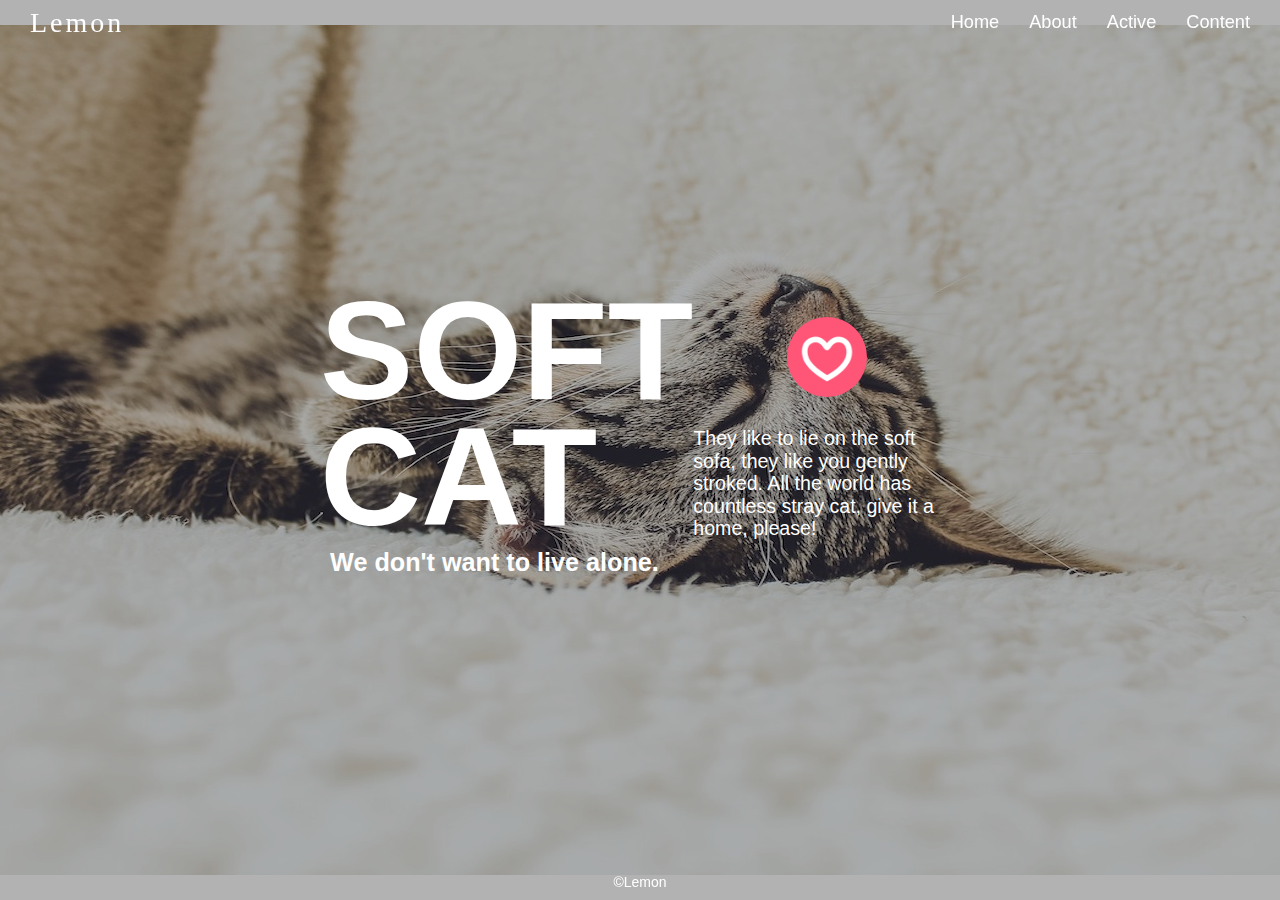
<file: Soft Cat/index.html>
<!DOCTYPE html>
<html>
<head>
    <meta charset="UTF-8">
    <title>Soft Cat</title>
    <link rel="stylesheet" href="css/normalize.css" />
    <link rel="stylesheet" href="css/index.css" />
</head>
<body>
<header>
    <div class="site">
        <span class="site_title">Lemon</span>
    </div>
    <nav class="nav">
        <ul>
            <li>Home</li>
            <li>About</li>
            <li>Active</li>
            <li>Content</li>
        </ul>
    </nav>
</header>

<div class="main">
    <div class="main_top">
        <div class="main_title">
            <p>SOFT</p>
            <p>CAT</p>
        </div>
        <div class="main_info">
            <div id="heart" class="heart" onclick="heart()"></div>
            <span id="heart_thanks" class="heart_thanks">Thanks for you</span>
            <p class="info">They like to lie on the soft sofa,
                they like you gently stroked.
                All the world has countless stray cat,
                give it a home, please!</p>
        </div>
    </div>
    <div class="main_bottom">
        <p>We don't want to live alone.</p>
    </div>

</div>

<footer>&copy;Lemon</footer>
<script src="js/index.js"></script>
</body>
</html>
</file>
<file: Soft Cat/css/index.css>
* {margin: 0; padding: 0;}

html {
  height: 100%;
  width: 100%;
}
body {
  color: #fff;
  width: 100%;
  height: 100%;
  font-size: 14px;
  font-family: "open sans", "Helvetica Neue", "Microsoft Yahei", Helvetica, Arial, sans-serif;
  background: url("../images/bg.jpeg") no-repeat fixed center;
}

header {
  width: 100%;
  position: fixed;
  top: 0;
  left: 0;
  display: flex;
  flex: 1;
  flex-direction: row;
}

footer {
  width: 100%;
  box-sizing: border-box;
  position: fixed;
  bottom: 0;
  left: 0;
  text-align: center;
  padding: 10px 0;
}
.site {
  width: 180px;
  display: flex;
  flex: 1;
  flex-direction: row;
  cursor: pointer;
}

.site_title {
  font-family: Pacifico, Snell Roundhand;
  font-size: 2em;
  font-weight: 500;
  letter-spacing: 3px;
  display: flex;
  flex: 1;
  line-height: 45px;
  margin-left: 30px;
}

.nav ul {
  float: right;
  display: flex;
  flex: 1;
  flex-direction: row;
}

.nav ul li {
  list-style: none;
  font-size: 1.3em;
  font-weight: 500;
  line-height: 25px;
  margin-top: 10px;
  margin-right: 30px;
  cursor: pointer;
  padding-bottom: 5px;
}

.nav ul li:hover {
  border-bottom: 4px solid #fff;
}

.nav ul li:active {
  color: #ccc;
}

.main {
  height: 100%;
  background: rgba(0,0,0,0.3);
  display: flex;
  flex: 1;
  flex-direction: column;
  padding: 0 320px;
}

.main_top {
  display: flex;
  flex: 3;
  flex-direction: row;
}

.main_bottom {
  display: flex;
  flex: 2;
  flex-direction: column;
}

.main_bottom p {
  font-size: 1.8em;
  font-weight: 800;
  text-indent: 0.4em;
  line-height: 1.8em;
}

.main_title {
  font-size: 2em;
  font-weight: bold;
  display: flex;
  flex: 1;
  flex-direction: column;
  justify-content: flex-end;
}

.main_title p {
  font-size: 5em;
  line-height: 0.9em;
}

.main_info {
  max-width: 320px;
  font-size: 1.4em;
  font-weight: 400;
  display: flex;
  flex: 1;
  flex-direction: column;
  justify-content: flex-end;
}

.heart {
  width: 80px;
  height: 80px;
  background: url("../images/heart.png") no-repeat 12px 14px;
  background-size: 56px 56px;
  background-color: #f57;
  border: none;
  border-radius: 50%;
  margin: 0 auto;
  cursor: pointer;
}

.info {
  margin-top: 30px;
}

.heart_thanks {
  margin: 0 auto;
  display: none;
}
</file>
